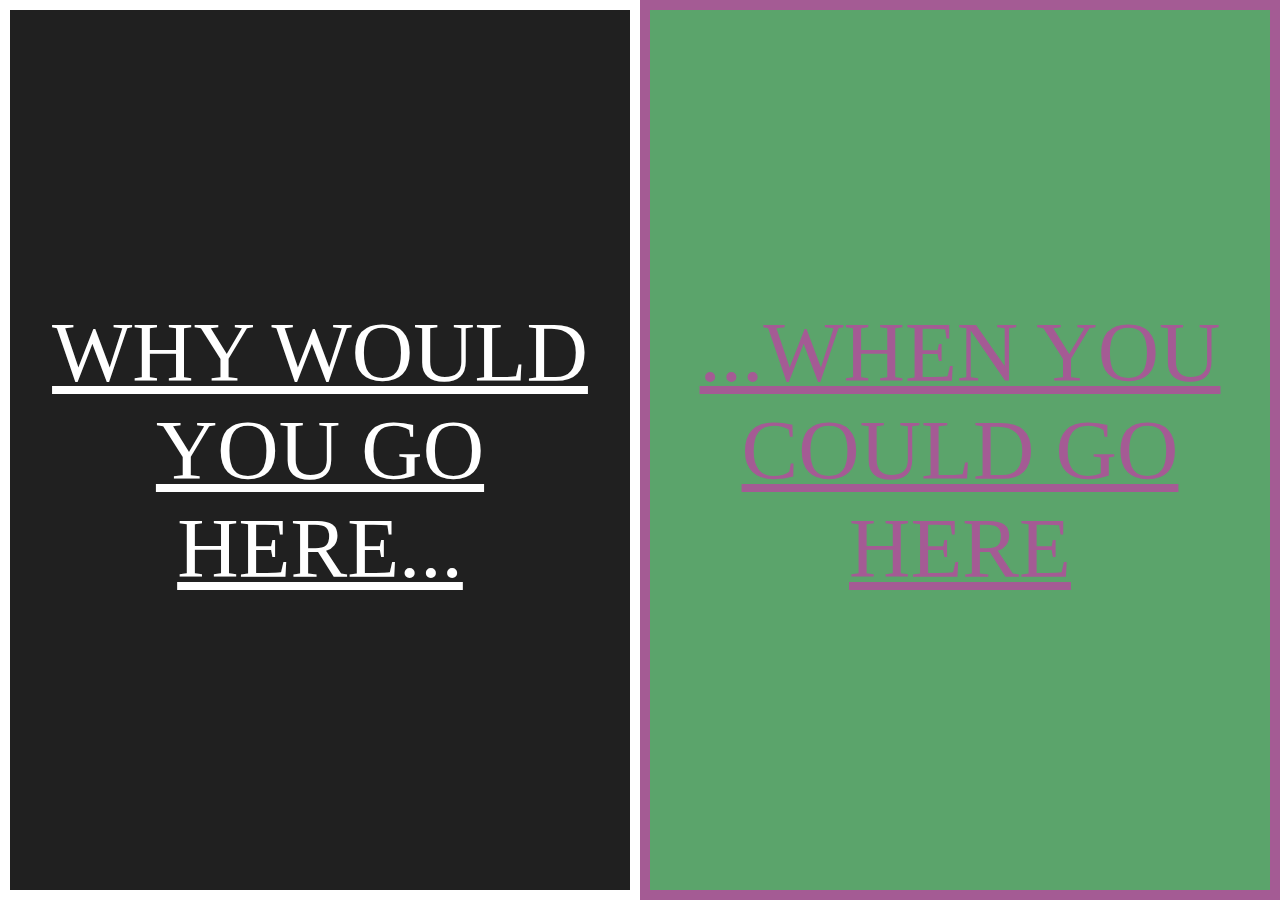
<file: index.html>
<!DOCTYPE html>
<html lang="en">
    <head>
        <title>emily anne moses &#183; software engineer</title>
        <meta charset="UTF-8">
        <meta name="viewport" content="width=device-width, initial-scale=1.0">
        <meta http-equiv="X-UA-Compatible" content="ie=edge">
        <link rel="shortcut icon" type="image/x-icon" href="./favicon.ico" />
        <link rel="stylesheet" type="text/css" href="./style.css">
        <link rel="stylesheet" type="text/css" href="components/page_home/home.css">
        <link rel="stylesheet" type="text/css" href="components/page_contact/contact.css">
        <link rel="stylesheet" type="text/css" href="components/page_enter/enter.css">
        <link rel="stylesheet" type="text/css" href="components/page_about/about.css">
        <link rel="stylesheet" type="text/css" href="components/page_portfolio/portfolio.css">
        <link rel="stylesheet" type="text/css" href="components/page_mobile/mobile.css">
        <link rel="stylesheet" type="text/css" href="components/footer/footer.css">
        <link rel="stylesheet" type="text/css" href="https://fonts.googleapis.com/css?family=Dosis">
        <link rel="stylesheet" type="text/css" href="https://fonts.googleapis.com/css?family=Roboto+Mono">
        <link rel="stylesheet" type="text/css" href="https://fonts.googleapis.com/css?family=Kalam">
        <link rel="stylesheet" type="text/css" href="https://fonts.googleapis.com/css?family=Abril+Fatface">
        <link rel="stylesheet" type="text/css" href="https://fonts.googleapis.com/css?family=Press+Start+2P">
    </head>
    <body>
        <div id="spaBody">
        </div>
    </body>
    <script src='./js/app.js' type="text/javascript"></script>
    <script type="text/javascript">
        if(window.innerWidth > 767) {
            window.onload = () => {
            const spa =  new SPA()
                spa._start({
                    landingPage: "Enter",
                    components: {
                        "Enter"    :    new Enter,
                        "Home"    :    new Home,
                        "Navbar"  :    new Navbar,
                        "About"     :    new About,
                        "Contact"   :    new Contact,
                        "Portfolio" : new Portfolio,
                        "Footer" : new Footer
                    }
                })
            }
        } else {
            window.onload = () => {
            const spa =  new SPA()
                spa._start({
                    landingPage: "Mobile",
                    components: {
                        "Mobile" : new Mobile,
                        "Footer" : new Footer
                    }
                })
            }
        }
    </script>
    <script type="text/javascript" src='components/navbar/navbar.js'></script>
    <script type="text/javascript" src='components/page_home/home.js'></script>
    <script type="text/javascript" src='components/page_contact/contact.js'></script>
    <script type="text/javascript" src='components/page_enter/enter.js'></script>
    <script type="text/javascript" src='components/page_about/about.js'></script>
    <script type="text/javascript" src='components/page_portfolio/portfolio.js'></script>
    <script type="text/javascript" src='components/footer/footer.js'></script>
    <script type="text/javascript" src='components/page_mobile/mobile.js'></script>
</html>
</file>
<file: style.css>
:root {
    --universal-margin: 0px !important;
    --universal-height: 100vh;
    --universal-width: 100vw;
    --universal-center-text: center;
    --large-font: 85px;
    --medium-font: 50px;
    --small-font: 30px;
    --tiny-font: 18px;
    --font-avenir: Avenir;
    --font-dosis: 'Dosis';
    --font-roboto: 'Roboto Mono';
    --font-kalam: 'Kalam';
    --font-abril-fatface: 'Abril Fatface';
    --font-press-start: 'Press Start 2P';
    --enter-bg-color: #5BA46B;
    --enter-text-color: #A45B94;
    --enter-border: 10px solid var(--enter-text-color);
    --home-bg-color: #A6B847;
    --home-text-color:  #5947B8;
    --home-border: 10px solid var(--home-text-color);
    --portfolio-bg-color: #9D6279;
    --portfolio-text-color: #629D86;
    --portfolio-border: 10px solid var(--portfolio-text-color);
    --form-bg-color: #609F9D;
    --form-text-color: #9F6062;
    --form-border: 10px solid var(--form-text-color);
    --about-bg-color: #5947B8;
    --about-text-color: #A6B847;
    --about-border: 10px solid var(--about-text-color);
}

body {
    font-family: var(--font-avenir);
    margin: var(--universal-margin);
    min-width: 500px !important;
    height: 100vh;
}

.centered {
    font-size: var(--medium-font);
    /* text-align: var(--universal-center-text); */
    text-align: center;  /* Had to do it this way because Microsoft Edge is horrible */
}
</file>
<file: components/page_home/home.css>
/* Medium devices (landscape tablets, 768px and up) */
@media (min-width: 768px) {
    #home #navbar {
        background-color: var(--home-bg-color);
        border: var(--home-border);
        color: var(--home-text-color);
        font-family: var(--font-dosis);
        cursor: pointer;
    }

    #home {
        background-color: var(--home-bg-color);
        color: var(--home-text-color);
        font-family: var(--font-dosis);
        height: 100vh;
    }

    .portfolio {
        background-color: var(--home-bg-color);
        border: var(--home-border);
        color: var(--home-text-color);
        cursor: pointer;
        font-size: var(--large-font);
    }

    img {
        height: auto;
        width: 510px;
        margin: 20px 0px;
    }
}

/* Extra small devices (phones, 600px and down) */
@media (max-width: 767px) {
    #home #navbar {
        display:none;
    }
    #home {
        background-color: var(--home-bg-color);
        color: var(--home-text-color);
        font-family: var(--font-dosis);
        height: 100vh;
    }

    .portfolio {
        background-color: var(--home-bg-color);
        border: var(--home-border);
        color: var(--home-text-color);
        cursor: pointer;
        font-size: var(--large-font);
    }

    img {
        height: auto;
        width: 510px;
        margin: 20px 0px;
    }
}
</file>
<file: components/page_contact/contact.css>
@media (min-width: 768px) {
    #contact #navbar {
        background-color: var(--form-bg-color);
        border: var(--form-border);
        color: var(--form-text-color);
        font-family: var(--font-abril-fatface);
        cursor: pointer;
    }
    
    *, *:before, *:after {
        -moz-box-sizing: border-box;
        -webkit-box-sizing: border-box;
        box-sizing: border-box;
    }
      
    form {
        position: relative;
        max-width: 300px;
        margin: 0px auto;
        padding: 10px 20px;
        background: transparent;
        color: var(--form-text-color);
        font-family: var(--font-abril-fatface);
        font-size: 30px;
        max-width: 480px;
        z-index: 999;
    }
      
    input[type="text"],
    input[type="email"],
    textarea,
    select {
        border: none;
        font-size: 16px;
        height: auto;
        margin: 0;
        outline: 0;
        padding: 15px;
        width: 100%;
        box-shadow: 0 1px 0 rgba(0,0,0,0.03) inset;
    }
    
    .submit {
        padding: 19px 39px 18px 39px;
        color: #FFF;
        cursor: pointer;
        background-color: #9F6062;
        font-size: 30px;
        font-family: var(--font-abril-fatface);
        text-align: center;
        font-style: normal;
        width: 100%;
        border: 1px solid black;
        border-width: 1px 1px 3px;
        box-shadow: 0 -1px 0 rgba(255,255,255,0.1) inset;
        margin-bottom: 10px;
    }
    
    .reset {
        padding: 19px 39px 18px 39px;
        color: #FFF;
        cursor: pointer;
        background-color: #609F9D;
        font-size: 30px;
        text-align: center;
        font-style: normal;
        font-family: var(--font-abril-fatface);
        width: 100%;
        border: 1px solid black;
        border-width: 1px 1px 3px;
        box-shadow: 0 -1px 0 rgba(255,255,255,0.1) inset;
    }
    
    fieldset {
        border: none;
    }
    
    .formContainer {
        background-color: var(--form-bg-color);
        color: var(--form-text-color);
        height: 100vh;
    }
}

/* Extra small devices (phones, 600px and down) */
@media (max-width: 767px) {
    #contact #navbar {
        background-color: var(--form-bg-color);
        border: var(--form-border);
        color: var(--form-text-color);
        font-family: var(--font-abril-fatface);
        cursor: pointer;
    }
    
    *, *:before, *:after {
        -moz-box-sizing: border-box;
        -webkit-box-sizing: border-box;
        box-sizing: border-box;
    }
      
    form {
        position: relative;
        max-width: 300px;
        margin: 0px auto;
        padding: 10px 20px;
        background: transparent;
        color: var(--form-text-color);
        font-family: var(--font-abril-fatface);
        font-size: 30px;
        max-width: 480px;
        z-index: 999;
    }
      
    input[type="text"],
    input[type="email"],
    textarea,
    select {
        border: none;
        font-size: 16px;
        height: auto;
        margin: 0;
        outline: 0;
        padding: 15px;
        width: 100%;
        box-shadow: 0 1px 0 rgba(0,0,0,0.03) inset;
    }
    
    .submit {
        padding: 19px 39px 18px 39px;
        color: #FFF;
        cursor: pointer;
        background-color: #9F6062;
        font-size: 30px;
        font-family: var(--font-abril-fatface);
        text-align: center;
        font-style: normal;
        width: 100%;
        border: 1px solid black;
        border-width: 1px 1px 3px;
        box-shadow: 0 -1px 0 rgba(255,255,255,0.1) inset;
        margin-bottom: 10px;
    }
    
    .reset {
        padding: 19px 39px 18px 39px;
        color: #FFF;
        cursor: pointer;
        background-color: #609F9D;
        font-size: 30px;
        text-align: center;
        font-style: normal;
        font-family: var(--font-abril-fatface);
        width: 100%;
        border: 1px solid black;
        border-width: 1px 1px 3px;
        box-shadow: 0 -1px 0 rgba(255,255,255,0.1) inset;
    }
    
    fieldset {
        border: none;
    }
    
    .formContainer {
        background-color: var(--form-bg-color);
        color: var(--form-text-color);
        height: 100%;
    }
}
</file>
<file: components/page_enter/enter.css>
@media (min-width: 768px) {
    .enter {
        background-color: var(--enter-bg-color);
        display: table;
        height: var(--universal-height);
        width: 50%;
        float: right;
    }

    .boring {
        background-color: #202020;
        display: table;
        height: var(--universal-height);
        width: 50%;
        float: left;
    }

    .boringButton {
        border: 10px solid white;
        color: white;
        cursor: pointer;
        display: table-cell;
        font-size: var(--large-font);
        margin: auto;
        text-align: var(--universal-center-text);
        vertical-align: middle;
    }

    .button {
        border: var(--enter-border);
        color: var(--enter-text-color);
        cursor: pointer;
        display: table-cell;
        font-size: var(--large-font);
        margin: auto;
        text-align: var(--universal-center-text);
        vertical-align: middle;
    }
}
</file>
<file: components/page_about/about.css>
@media (min-width: 768px) {
    #about #navbar {
        background-color: var(--about-bg-color);
        border: var(--about-border);
        color: var(--about-text-color);
        font-family: var(--font-kalam);
        cursor: pointer;
        font-size: var(--medium-font);
        text-align: center;  /* Had to do it this way because Microsoft Edge is horrible */
    }
    .contain {
        margin: 0;
        background-color: var(--about-bg-color);
        color: var(--about-text-color);
        font-family: var(--font-kalam);
        height: 100%;
    }
    .large {
        font-size: 30px;
        padding: 0px !important;
    }
    
    .some-margin {
        font-size: 24px;
        margin: 0px 200px;
        padding: 20px;
    }
    
    .about-link {
        font-size: 30px;
        padding: 0px !important;
        color: var(--about-text-color);
    }
}

/* Extra small devices (phones, 600px and down) */
@media (max-width: 767px) {
    #about #navbar {
        display:none;
    }
}
</file>
<file: components/page_portfolio/portfolio.css>
/* Medium devices (landscape tablets, 768px and up) */
@media (min-width: 768px) {
    #portfolio #navbar {
        background-color: var(--portfolio-bg-color);
        border: var(--portfolio-border);
        color: var(--portfolio-text-color);
        font-family: var(--font-roboto);
        cursor: pointer;
    }

    .linkContainer {
        background-color: var(--portfolio-bg-color);
        border: var(--portfolio-border);
        color: var(--portfolio-text-color);
        height: auto;
        font-family: var(--font-roboto);
        padding: 20px;
        width: auto;
    }
    
    .image {
        background-color: var(--portfolio-bg-color);
        border: var(--portfolio-border);
        display: inline-block;
        padding: 20px;
        margin: 10px 10px;
    }
    
    .codepen {
        background-color: var(--portfolio-bg-color);
        border: var(--portfolio-border);
        color: var(--portfolio-text-color);
        font-size: var(--medium-font);
        font-family: var(--font-roboto);
    }

}

/* Extra small devices (phones, 600px and down) */
@media (max-width: 767px) {
    #portfolio #navbar {
        display:none;
    }
}
</file>
<file: components/page_mobile/mobile.css>
/* Extra small devices (phones, 600px and down) */
@media (max-width: 767px) {
    .linkContainer {
        background-color: var(--portfolio-bg-color);
        border: var(--portfolio-border);
        color: var(--portfolio-text-color);
        height: auto;
        font-family: var(--font-roboto);
        padding: 20px;
        width: auto;
    }
    
    .image {
        background-color: var(--portfolio-bg-color);
        border: var(--portfolio-border);
        display: inline-block;
        padding: 20px;
        margin: 10px 10px;
    }
    
    .codepen {
        background-color: var(--portfolio-bg-color);
        border: var(--portfolio-border);
        color: var(--portfolio-text-color);
        font-size: var(--medium-font);
        font-family: var(--font-roboto);
    }
    .contain {
        margin: 0;
        background-color: var(--about-bg-color);
        color: var(--about-text-color);
        font-family: var(--font-kalam);
        height: 100%;
    }
    .large {
        font-size: 30px;
        padding: 0px !important;
    }
    
    .some-margin {
        font-size: 24px;
        margin: 0px 100px;
        padding: 10px;
    }
    
    .about-link {
        font-size: 30px;
        padding: 0px !important;
        color: var(--about-text-color);
    }
    *, *:before, *:after {
        -moz-box-sizing: border-box;
        -webkit-box-sizing: border-box;
        box-sizing: border-box;
    }
      
    form {
        position: relative;
        max-width: 300px;
        margin: 0px auto;
        padding: 10px 20px;
        background: transparent;
        color: var(--form-text-color);
        font-family: var(--font-abril-fatface);
        font-size: 30px;
        max-width: 480px;
        z-index: 999;
    }
      
    input[type="text"],
    input[type="email"],
    textarea,
    select {
        border: none;
        font-size: 16px;
        height: auto;
        margin: 0;
        outline: 0;
        padding: 15px;
        width: 100%;
        box-shadow: 0 1px 0 rgba(0,0,0,0.03) inset;
    }
    
    .submit {
        padding: 19px 39px 18px 39px;
        cursor: pointer;
        background-color: #9F6062;
        font-size: 30px;
        font-family: var(--font-abril-fatface);
        text-align: center;
        font-style: normal;
        width: 100%;
        border: 1px solid black;
        border-width: 1px 1px 3px;
        box-shadow: 0 -1px 0 rgba(255,255,255,0.1) inset;
        margin-bottom: 10px;
    }
    
    .reset {
        padding: 19px 39px 18px 39px;
        cursor: pointer;
        background-color: #609F9D;
        font-size: 30px;
        text-align: center;
        font-style: normal;
        font-family: var(--font-abril-fatface);
        width: 100%;
        border: 1px solid black;
        border-width: 1px 1px 3px;
        box-shadow: 0 -1px 0 rgba(255,255,255,0.1) inset;
    }
    
    fieldset {
        border: none;
    }
    
    .formContainer {
        background-color: var(--form-bg-color);
        color: var(--form-text-color);
        height: 100vh;
    }
}
</file>
<file: components/footer/footer.css>
#footer {
    width: 100vw;
    font-size: 16px;
    background-color: transparent;
    color: #202020;
    text-align: center;
}
#footer a {
    color: #202020;
}
</file>
